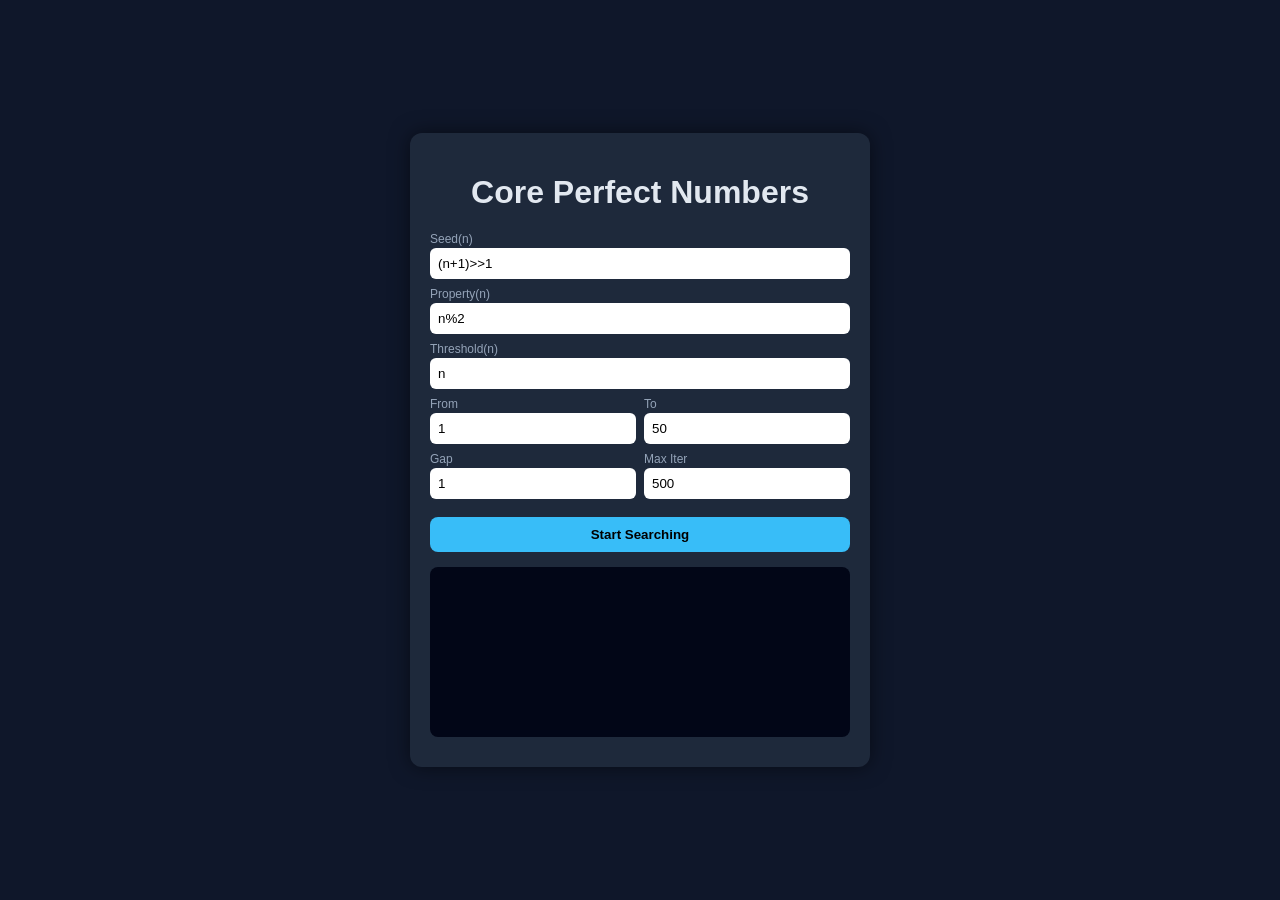
<file: coreperfect/index.html>
<!DOCTYPE html>
<html lang="en">
<head>
  <meta charset="UTF-8">
  <title>Core Perfect Numbers</title>
  <link rel="stylesheet" href="style.css">
</head>

<body>

<div class="container">
  <h1>Core Perfect Numbers</h1>

  <div class="controls">
    <div class="field"><label>Seed(n)</label><input id="funcInput" value="(n+1)>>1"></div>
    <div class="field"><label>Property(n)</label><input id="propInput" value="n%2"></div>
    <div class="field"><label>Threshold(n)</label><input id="thresholdInput" value="n"></div>
    <div class="controls">
      <div class="field"><label>From</label><input id="fromInput" type="number" value="1"></div>
      <div class="field"><label>To</label><input id="toInput" type="number" value="50"></div>
      <div class="field"><label>Gap</label><input id="gapInput" type="number" value="1"></div>
      <div class="field"><label>Max Iter</label><input id="maxIterInput" type="number" value="500"></div>
    </div>
    <button id="startBtn">Start Searching</button>
  </div>

  <div class="output" id="output"></div>
  <div class="time" id="time"></div>
</div>

<script src="script.js"></script>

</body>
</html>
</file>
<file: coreperfect/style.css>
body {
  font-family: Arial, sans-serif;
  background: #0f172a;
  color: #e2e8f0;
  display: flex;
  justify-content: center;
  align-items: center;
  min-height: 100vh;
  margin: 0;
}

.container {
  background: #1e293b;
  padding: 20px;
  border-radius: 12px;
  width: 420px;
  box-shadow: 0 0 20px rgba(0,0,0,0.5);
}

h1 {
  text-align: center;
}

.controls {
  display: flex;
  flex-direction: column;
  gap: 8px;
}

.controls .controls {
  display: grid;
  grid-template-columns: 1fr 1fr;
  gap: 8px;
}

.field {
  display: flex;
  flex-direction: column;
}

label {
  font-size: 12px;
  margin-bottom: 2px;
  color: #94a3b8;
}

input {
  padding: 8px;
  border-radius: 6px;
  border: none;
}

button {
  margin-top: 10px;
  padding: 10px;
  border-radius: 8px;
  border: none;
  background: #38bdf8;
  font-weight: bold;
  cursor: pointer;
}

.output {
  margin-top: 15px;
  height: 150px;
  overflow-y: auto;
  background: #020617;
  padding: 10px;
  border-radius: 8px;
  font-size: 13px;
  white-space: pre-line;
}

.time {
  margin-top: 10px;
  font-size: 13px;
  color: #94a3b8;
  white-space: pre-line;
}
</file>
